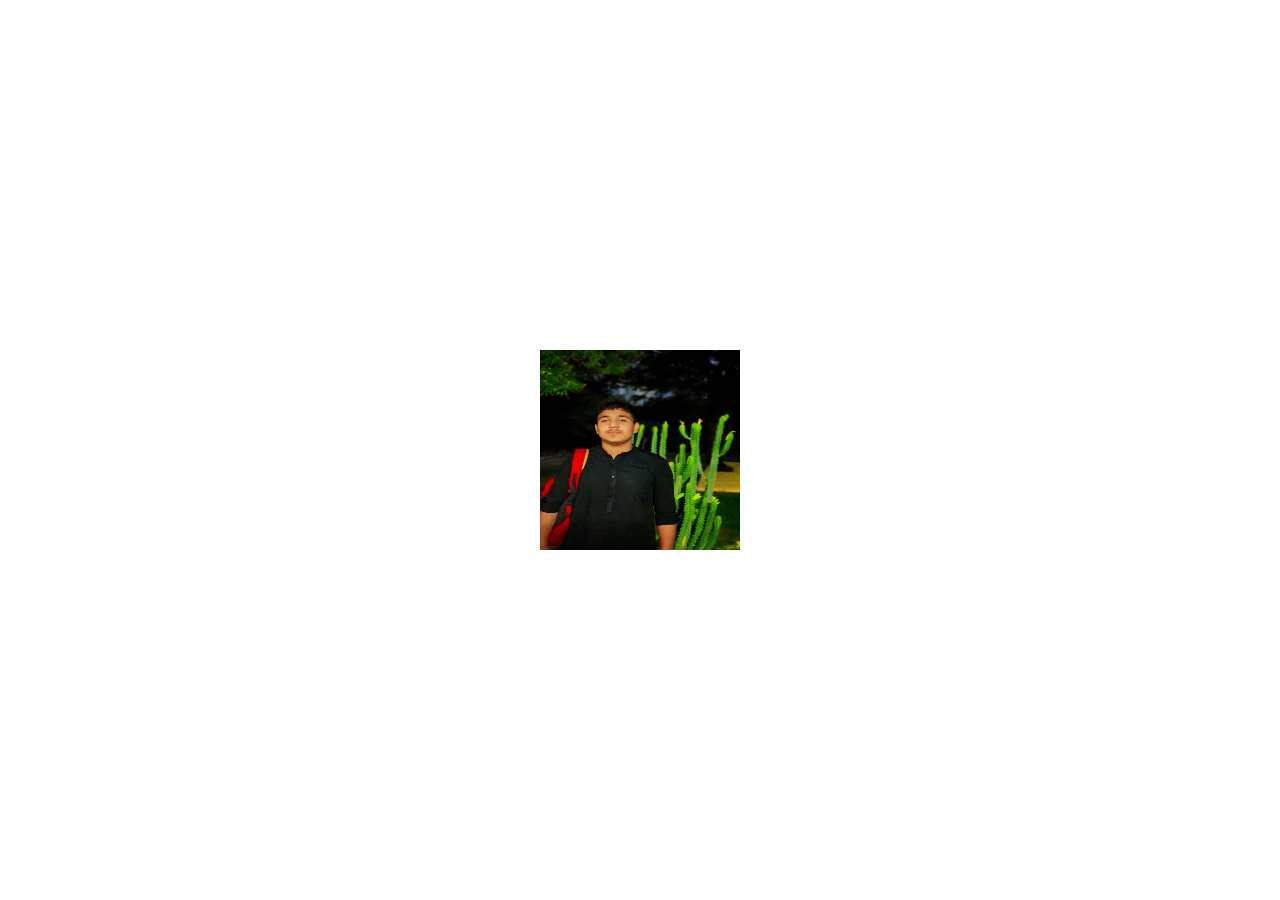
<file: index.html>
<html lang="en">
<head>
    <meta charset="UTF-8">
    <meta http-equiv="X-UA-Compatible" content="IE=edge">
    <meta name="viewport" content="width=device-width, initial-scale=1.0">
    <title>Document</title>
    <link rel="stylesheet" href="style.css">
</head>
<body>
    <div>
        <img src="./WhatsApp Image 2023-11-06 at 7.49.21 AM.jpeg" alt="">
    </div>
</body>
</html>
</file>
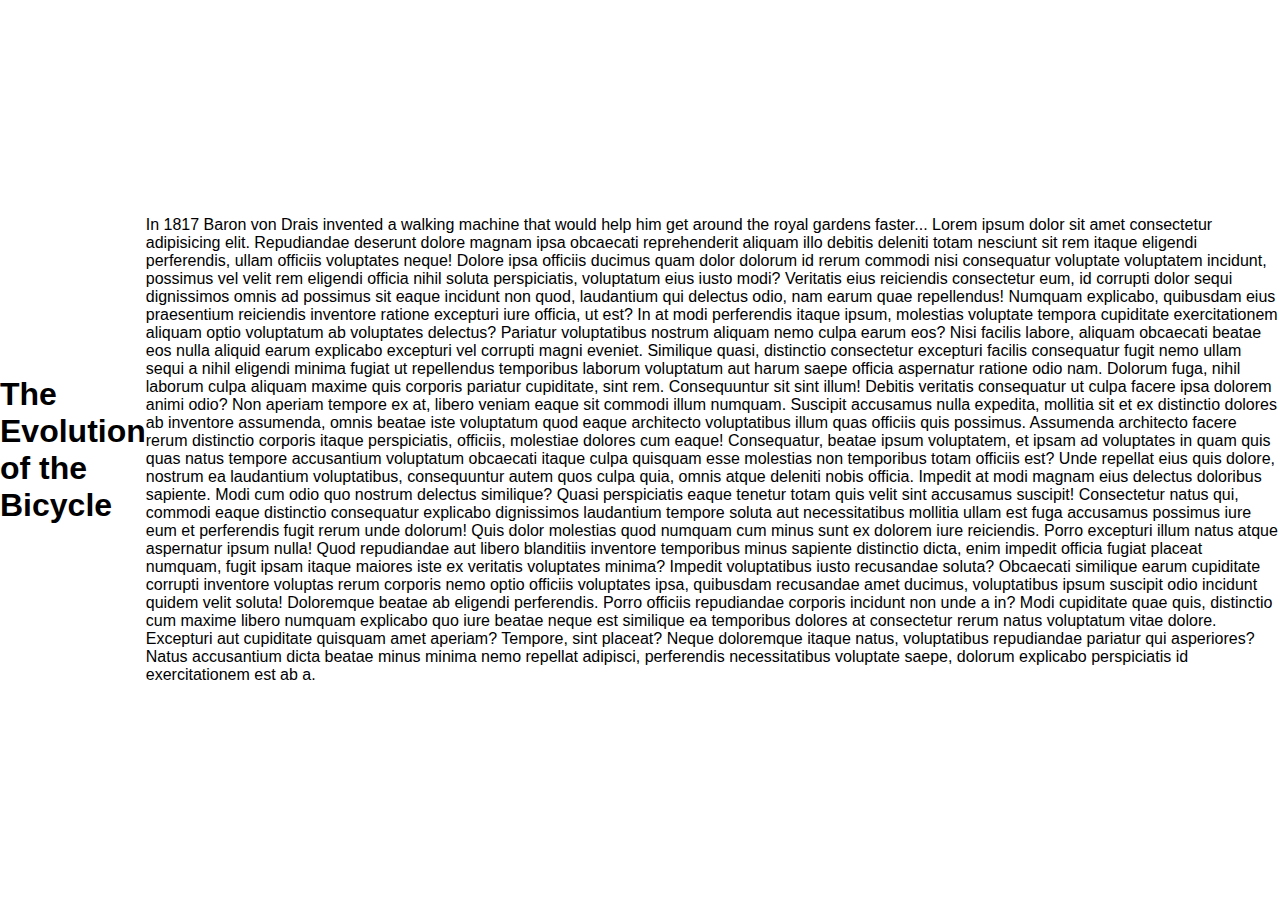
<file: 0-position.html>
<html lang="en">
<head>
    <meta charset="UTF-8">
    <meta http-equiv="X-UA-Compatible" content="IE=edge">
    <meta name="viewport" content="width=device-width, initial-scale=1.0">
    <title>Document</title>
    <link rel="stylesheet" href="style.css">
</head>
<body>
    <h1>The Evolution of the Bicycle</h1>
<p>In 1817 Baron von Drais invented a walking
 machine that would help him get around the
 royal gardens faster... 
Lorem ipsum dolor sit amet consectetur adipisicing elit. Repudiandae deserunt dolore magnam ipsa obcaecati reprehenderit aliquam illo debitis deleniti totam nesciunt sit rem itaque eligendi perferendis, ullam officiis voluptates neque! Dolore ipsa officiis ducimus quam dolor dolorum id rerum commodi nisi consequatur voluptate voluptatem incidunt, possimus vel velit rem eligendi officia nihil soluta perspiciatis, voluptatum eius iusto modi? Veritatis eius reiciendis consectetur eum, id corrupti dolor sequi dignissimos omnis ad possimus sit eaque incidunt non quod, laudantium qui delectus odio, nam earum quae repellendus! Numquam explicabo, quibusdam eius praesentium reiciendis inventore ratione excepturi iure officia, ut est? In at modi perferendis itaque ipsum, molestias voluptate tempora cupiditate exercitationem aliquam optio voluptatum ab voluptates delectus? Pariatur voluptatibus nostrum aliquam nemo culpa earum eos? Nisi facilis labore, aliquam obcaecati beatae eos nulla aliquid earum explicabo excepturi vel corrupti magni eveniet. Similique quasi, distinctio consectetur excepturi facilis consequatur fugit nemo ullam sequi a nihil eligendi minima fugiat ut repellendus temporibus laborum voluptatum aut harum saepe officia aspernatur ratione odio nam. Dolorum fuga, nihil laborum culpa aliquam maxime quis corporis pariatur cupiditate, sint rem. Consequuntur sit sint illum! Debitis veritatis consequatur ut culpa facere ipsa dolorem animi odio? Non aperiam tempore ex at, libero veniam eaque sit commodi illum numquam. Suscipit accusamus nulla expedita, mollitia sit et ex distinctio dolores ab inventore assumenda, omnis beatae iste voluptatum quod eaque architecto voluptatibus illum quas officiis quis possimus. Assumenda architecto facere rerum distinctio corporis itaque perspiciatis, officiis, molestiae dolores cum eaque! Consequatur, beatae ipsum voluptatem, et ipsam ad voluptates in quam quis quas natus tempore accusantium voluptatum obcaecati itaque culpa quisquam esse molestias non temporibus totam officiis est? Unde repellat eius quis dolore, nostrum ea laudantium voluptatibus, consequuntur autem quos culpa quia, omnis atque deleniti nobis officia. Impedit at modi magnam eius delectus doloribus sapiente. Modi cum odio quo nostrum delectus similique? Quasi perspiciatis eaque tenetur totam quis velit sint accusamus suscipit! Consectetur natus qui, commodi eaque distinctio consequatur explicabo dignissimos laudantium tempore soluta aut necessitatibus mollitia ullam est fuga accusamus possimus iure eum et perferendis fugit rerum unde dolorum! Quis dolor molestias quod numquam cum minus sunt ex dolorem iure reiciendis. Porro excepturi illum natus atque aspernatur ipsum nulla! Quod repudiandae aut libero blanditiis inventore temporibus minus sapiente distinctio dicta, enim impedit officia fugiat placeat numquam, fugit ipsam itaque maiores iste ex veritatis voluptates minima? Impedit voluptatibus iusto recusandae soluta? Obcaecati similique earum cupiditate corrupti inventore voluptas rerum corporis nemo optio officiis voluptates ipsa, quibusdam recusandae amet ducimus, voluptatibus ipsum suscipit odio incidunt quidem velit soluta! Doloremque beatae ab eligendi perferendis. Porro officiis repudiandae corporis incidunt non unde a in? Modi cupiditate quae quis, distinctio cum maxime libero numquam explicabo quo iure beatae neque est similique ea temporibus dolores at consectetur rerum natus voluptatum vitae dolore. Excepturi aut cupiditate quisquam amet aperiam? Tempore, sint placeat? Neque doloremque itaque natus, voluptatibus repudiandae pariatur qui asperiores? Natus accusantium dicta beatae minus minima nemo repellat adipisci, perferendis necessitatibus voluptate saepe, dolorum explicabo perspiciatis id exercitationem est ab a.</p>
</body>
</html>
</file>
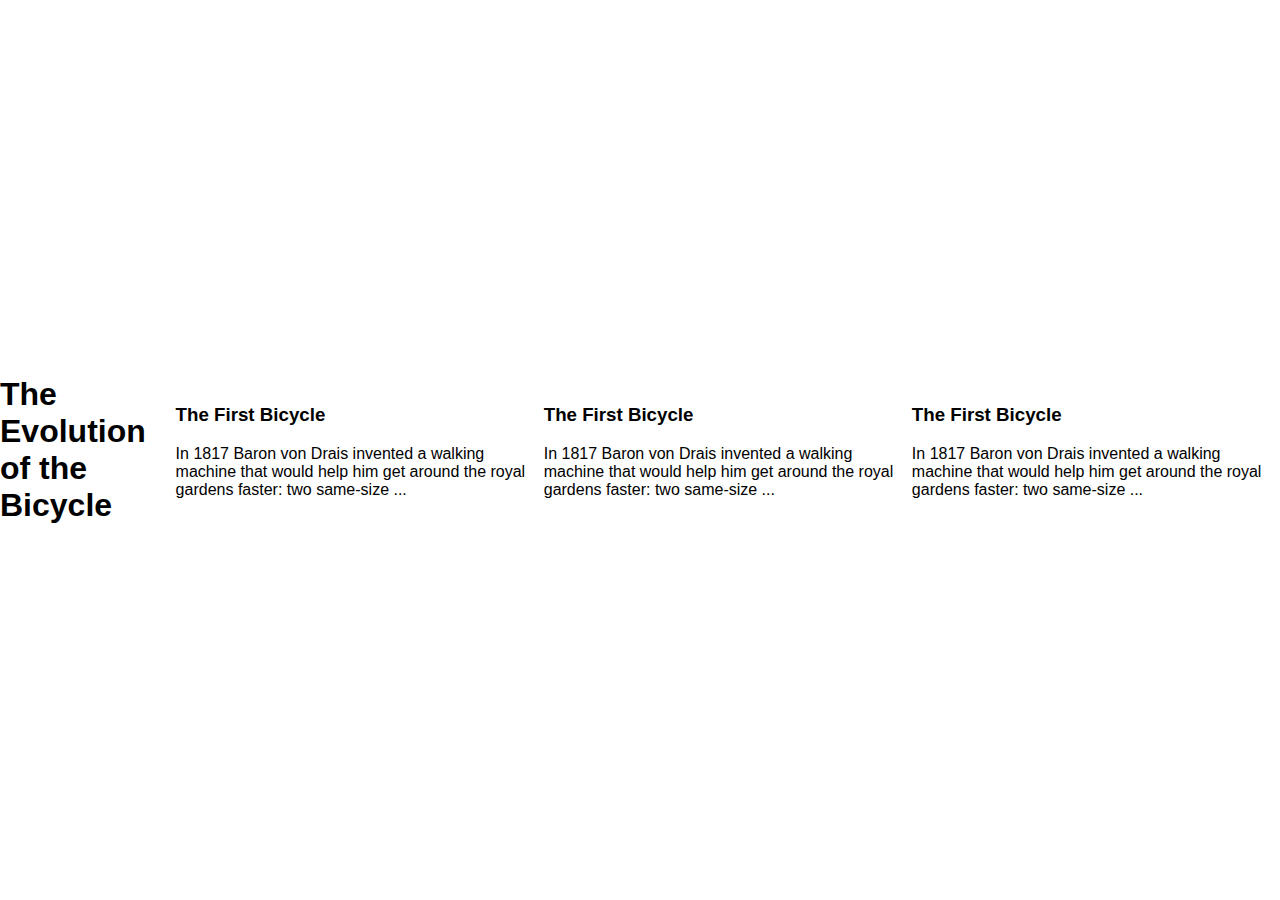
<file: 1-floating-elements.html>
<html lang="en">
<head>
    <meta charset="UTF-8">
    <meta http-equiv="X-UA-Compatible" content="IE=edge">
    <meta name="viewport" content="width=device-width, initial-scale=1.0">
    <title>Document</title>
    <link rel="stylesheet" href="style.css">
</head>
<body>
    <h1>The Evolution of the Bicycle</h1>
    <div class="column1of3">
        <h3>The First Bicycle</h3>
        <p>In 1817 Baron von Drais invented a walking
         machine that would help him get around the
         royal gardens faster: two same-size ...</p>
        </div>
        <div class="column1of3">
            <h3>The First Bicycle</h3>
            <p>In 1817 Baron von Drais invented a walking
             machine that would help him get around the
             royal gardens faster: two same-size ...</p>
            </div>
        <div class="column1of3">
          <h3>The First Bicycle</h3>
            <p>In 1817 Baron von Drais invented a walking
             machine that would help him get around the
             royal gardens faster: two same-size ...</p>
                </div>
   
</div>
</body>
</html>
</file>
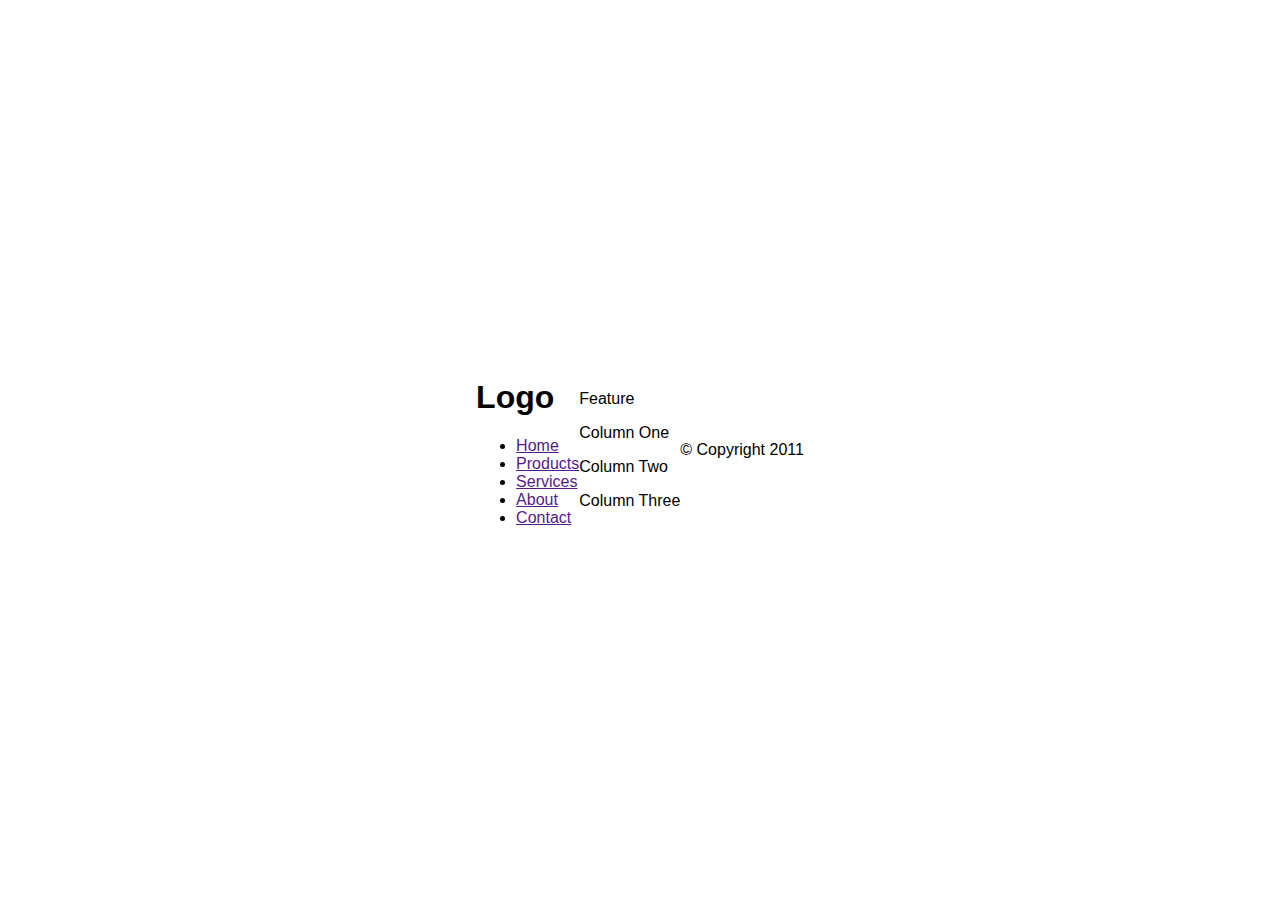
<file: 2-fixed-width-layout.html>
<html lang="en">
<head>
    <meta charset="UTF-8">
    <meta http-equiv="X-UA-Compatible" content="IE=edge">
    <meta name="viewport" content="width=device-width, initial-scale=1.0">
    <title>Document</title>
    <link rel="stylesheet" href="style.css">
</head>
<body>
    <body>
        <div id="header">
         <h1>Logo</h1>
         <div id="nav">
         <ul>
         <li><a href="">Home</a></li>
         <li><a href="">Products</a></li>
         <li><a href="">Services</a></li>
         <li><a href="">About</a></li>
         <li><a href="">Contact</a></li>
         </ul>
         </div>
        </div>
        <div id="content">
         <div id="feature">
         <p>Feature</p>
         </div>
         <div class="article column1">
         <p>Column One</p>
         </div>
         <div class="article column2">
         <p>Column Two</p>
         </div>
         <div class="article column3">
         <p>Column Three</p>
         </div>
        </div>
        <div id="footer">
         <p>&copy; Copyright 2011</p>
        </div>
        </body>
</body>
</html>
</file>
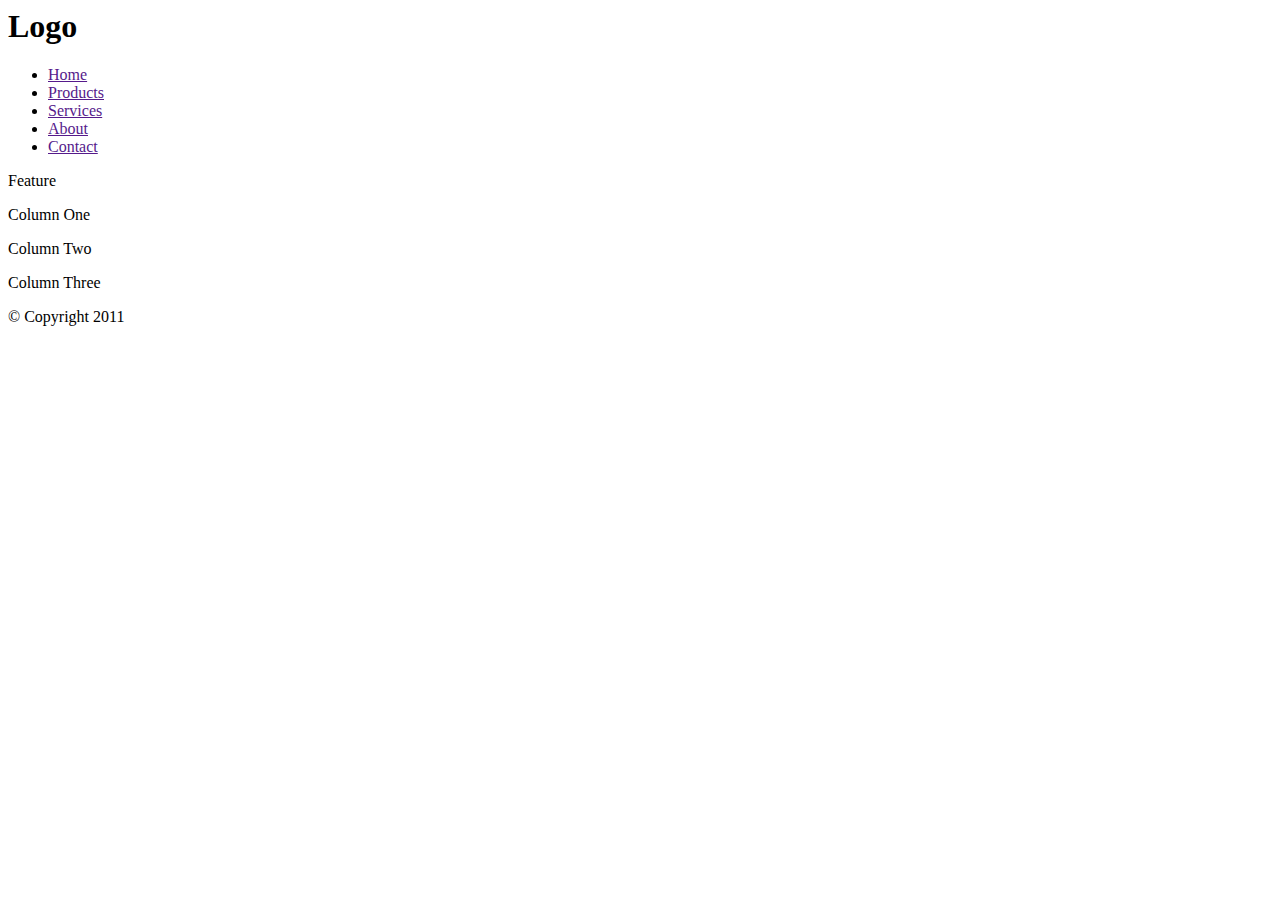
<file: 3-liquid-width-layout.html>
<html lang="en">
<head>
    <meta charset="UTF-8">
    <meta http-equiv="X-UA-Compatible" content="IE=edge">
    <meta name="viewport" content="width=device-width, initial-scale=1.0">
    <title>Document</title>
</head>
<body>
    <body>
        <div id="header">
         <h1>Logo</h1>
         <div id="nav">
         <ul>
         <li><a href="">Home</a></li>
         <li><a href="">Products</a></li>
         <li><a href="">Services</a></li>
         <li><a href="">About</a></li>
         <li><a href="">Contact</a></li>
         </ul>
         </div>
        </div>
        <div id="content">
         <div id="feature">
         <p>Feature</p>
         </div>
         <div class="article column1">
         <p>Column One</p>
         </div>
         <div class="article column2">
         <p>Column Two</p>
         </div>
         <div class="article column3">
         <p>Column Three</p>
         </div>
        </div>
        <div id="footer">
         <p>&copy; Copyright 2011</p>
        </div>
        </body>
</body>
</html>
</file>
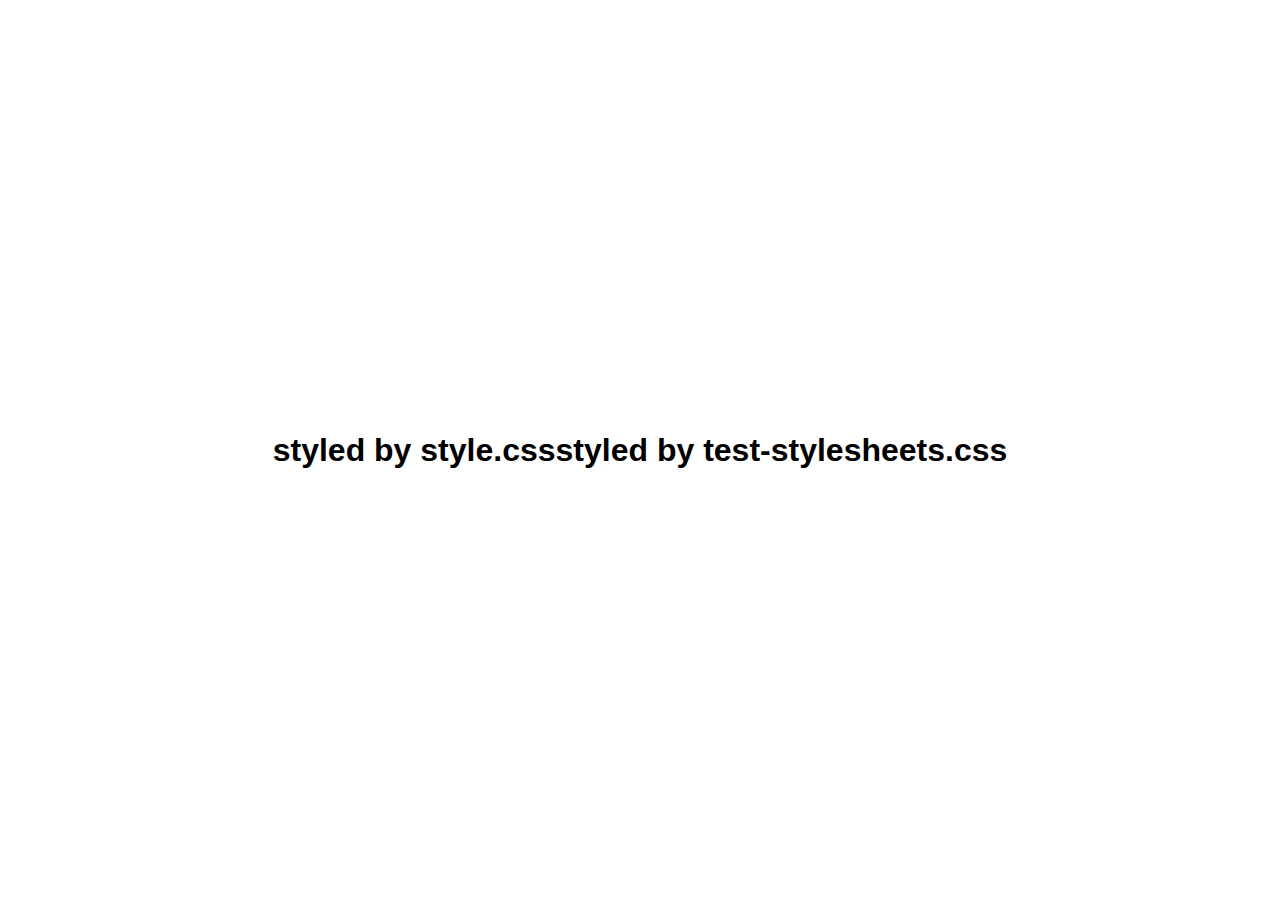
<file: 5-multiple-stylesheets.html>
<html lang="en">
<head>
    <meta charset="UTF-8">
    <meta http-equiv="X-UA-Compatible" content="IE=edge">
    <meta name="viewport" content="width=device-width, initial-scale=1.0">
    <title>Document</title>
    <link rel="stylesheet" href="style.css">
</head>
<body>
    <h1 id="heading1">styled by style.css</h1>
    <h1 id="heading2">styled by test-stylesheets.css</h1>

</body>
</html>
</file>
<file: style.css>
body{
    font-family: Arial, sans-serif;
    margin: 0;
    padding: 0;
    display: flex;
    justify-content: center;
    align-items: center;
    height: 100vh;
    
}
/* div{
    background-color: red;
    height: 200px;
    width: 200px;
animation: example 6s linear infinite;
   
   
} */
/* @keyframes example {
    0%{
       background-color: yellow;
       margin-top: 0px;
       margin-left: 0px;
    }
    25%
    {
        background-color: blue;
       margin-top: 0px;
       margin-left: 500px;
    }
    50%{
        background-color: black;
        margin-top: 500px;   
        margin-left: 500px;
    }    
    75%{
        background-color: brown;
       margin-top: 500px;
       margin-left: 0px;

    }
    100%{
        background-color: orchid;
        margin-top: 0px;
        margin-left: 0px;
    }

    } */
img{
    height: 200px;
    width: 200px;
    transition: width 2s linear ;
}
img:hover{
    width: 1000px;
    height: 1000px;
}
</file>
